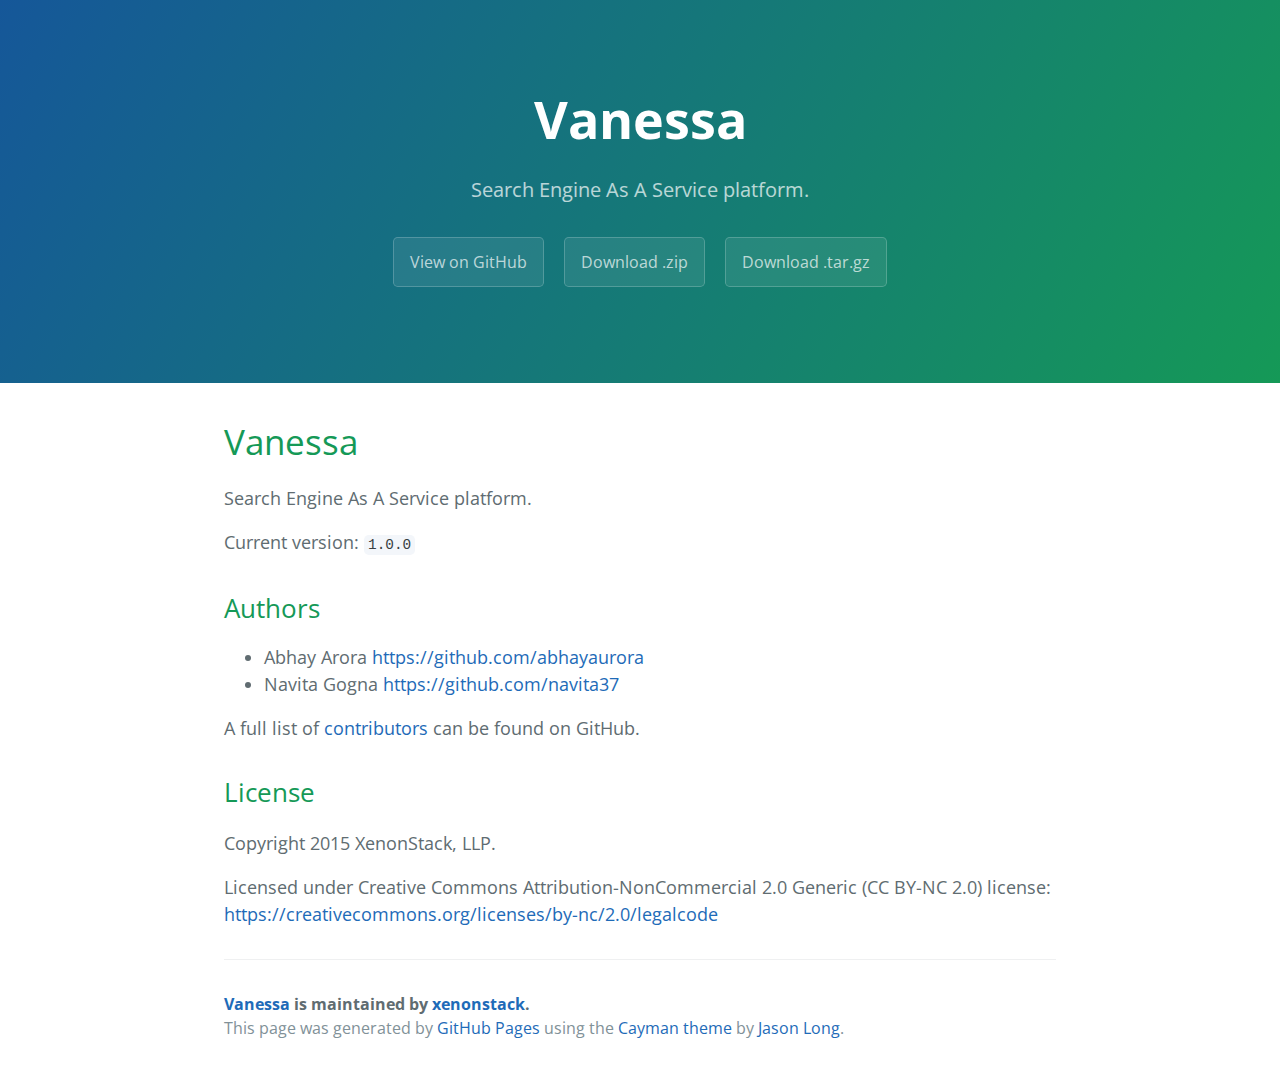
<file: index.html>
<!DOCTYPE html>
<html lang="en-us">
  <head>
    <meta charset="UTF-8">
    <title>Vanessa by xenonstack</title>
    <meta name="viewport" content="width=device-width, initial-scale=1">
    <link rel="stylesheet" type="text/css" href="stylesheets/normalize.css" media="screen">
    <link href='http://fonts.googleapis.com/css?family=Open+Sans:400,700' rel='stylesheet' type='text/css'>
    <link rel="stylesheet" type="text/css" href="stylesheets/stylesheet.css" media="screen">
    <link rel="stylesheet" type="text/css" href="stylesheets/github-light.css" media="screen">
  </head>
  <body>
    <section class="page-header">
      <h1 class="project-name">Vanessa</h1>
      <h2 class="project-tagline">Search Engine As A Service platform.</h2>
      <a href="https://github.com/xenonstack/vanessa" class="btn">View on GitHub</a>
      <a href="https://github.com/xenonstack/vanessa/zipball/master" class="btn">Download .zip</a>
      <a href="https://github.com/xenonstack/vanessa/tarball/master" class="btn">Download .tar.gz</a>
    </section>

    <section class="main-content">
      <h1>
<a id="vanessa" class="anchor" href="#vanessa" aria-hidden="true"><span class="octicon octicon-link"></span></a>Vanessa</h1>

<p>Search Engine As A Service platform.</p>

<p>Current version: <code>1.0.0</code></p>

<h2>
<a id="authors" class="anchor" href="#authors" aria-hidden="true"><span class="octicon octicon-link"></span></a>Authors</h2>

<ul>
<li>Abhay Arora <a href="https://github.com/abhayaurora">https://github.com/abhayaurora</a>
</li>
<li>Navita Gogna <a href="https://github.com/navita37">https://github.com/navita37</a>
</li>
</ul>

<p>A full list of <a href="https://github.com/xenonstack/vanessa/graphs/contributors?type=a">contributors</a> can be found on GitHub.</p>

<h2>
<a id="license" class="anchor" href="#license" aria-hidden="true"><span class="octicon octicon-link"></span></a>License</h2>

<p>Copyright 2015 XenonStack, LLP.</p>

<p>Licensed under Creative Commons Attribution-NonCommercial 2.0 Generic (CC BY-NC 2.0) license: <a href="https://creativecommons.org/licenses/by-nc/2.0/legalcode">https://creativecommons.org/licenses/by-nc/2.0/legalcode</a></p>

      <footer class="site-footer">
        <span class="site-footer-owner"><a href="https://github.com/xenonstack/vanessa">Vanessa</a> is maintained by <a href="https://github.com/xenonstack">xenonstack</a>.</span>

        <span class="site-footer-credits">This page was generated by <a href="https://pages.github.com">GitHub Pages</a> using the <a href="https://github.com/jasonlong/cayman-theme">Cayman theme</a> by <a href="https://twitter.com/jasonlong">Jason Long</a>.</span>
      </footer>

    </section>

            <script type="text/javascript">
            var gaJsHost = (("https:" == document.location.protocol) ? "https://ssl." : "http://www.");
            document.write(unescape("%3Cscript src='" + gaJsHost + "google-analytics.com/ga.js' type='text/javascript'%3E%3C/script%3E"));
          </script>
          <script type="text/javascript">
            try {
              var pageTracker = _gat._getTracker("UA-63762411-1");
            pageTracker._trackPageview();
            } catch(err) {}
          </script>

  </body>
</html>
</file>
<file: stylesheets/stylesheet.css>
* {
  box-sizing: border-box; }

body {
  padding: 0;
  margin: 0;
  font-family: "Open Sans", "Helvetica Neue", Helvetica, Arial, sans-serif;
  font-size: 16px;
  line-height: 1.5;
  color: #606c71; }

a {
  color: #1e6bb8;
  text-decoration: none; }
  a:hover {
    text-decoration: underline; }

.btn {
  display: inline-block;
  margin-bottom: 1rem;
  color: rgba(255, 255, 255, 0.7);
  background-color: rgba(255, 255, 255, 0.08);
  border-color: rgba(255, 255, 255, 0.2);
  border-style: solid;
  border-width: 1px;
  border-radius: 0.3rem;
  transition: color 0.2s, background-color 0.2s, border-color 0.2s; }
  .btn + .btn {
    margin-left: 1rem; }

.btn:hover {
  color: rgba(255, 255, 255, 0.8);
  text-decoration: none;
  background-color: rgba(255, 255, 255, 0.2);
  border-color: rgba(255, 255, 255, 0.3); }

@media screen and (min-width: 64em) {
  .btn {
    padding: 0.75rem 1rem; } }

@media screen and (min-width: 42em) and (max-width: 64em) {
  .btn {
    padding: 0.6rem 0.9rem;
    font-size: 0.9rem; } }

@media screen and (max-width: 42em) {
  .btn {
    display: block;
    width: 100%;
    padding: 0.75rem;
    font-size: 0.9rem; }
    .btn + .btn {
      margin-top: 1rem;
      margin-left: 0; } }

.page-header {
  color: #fff;
  text-align: center;
  background-color: #159957;
  background-image: linear-gradient(120deg, #155799, #159957); }

@media screen and (min-width: 64em) {
  .page-header {
    padding: 5rem 6rem; } }

@media screen and (min-width: 42em) and (max-width: 64em) {
  .page-header {
    padding: 3rem 4rem; } }

@media screen and (max-width: 42em) {
  .page-header {
    padding: 2rem 1rem; } }

.project-name {
  margin-top: 0;
  margin-bottom: 0.1rem; }

@media screen and (min-width: 64em) {
  .project-name {
    font-size: 3.25rem; } }

@media screen and (min-width: 42em) and (max-width: 64em) {
  .project-name {
    font-size: 2.25rem; } }

@media screen and (max-width: 42em) {
  .project-name {
    font-size: 1.75rem; } }

.project-tagline {
  margin-bottom: 2rem;
  font-weight: normal;
  opacity: 0.7; }

@media screen and (min-width: 64em) {
  .project-tagline {
    font-size: 1.25rem; } }

@media screen and (min-width: 42em) and (max-width: 64em) {
  .project-tagline {
    font-size: 1.15rem; } }

@media screen and (max-width: 42em) {
  .project-tagline {
    font-size: 1rem; } }

.main-content :first-child {
  margin-top: 0; }
.main-content img {
  max-width: 100%; }
.main-content h1, .main-content h2, .main-content h3, .main-content h4, .main-content h5, .main-content h6 {
  margin-top: 2rem;
  margin-bottom: 1rem;
  font-weight: normal;
  color: #159957; }
.main-content p {
  margin-bottom: 1em; }
.main-content code {
  padding: 2px 4px;
  font-family: Consolas, "Liberation Mono", Menlo, Courier, monospace;
  font-size: 0.9rem;
  color: #383e41;
  background-color: #f3f6fa;
  border-radius: 0.3rem; }
.main-content pre {
  padding: 0.8rem;
  margin-top: 0;
  margin-bottom: 1rem;
  font: 1rem Consolas, "Liberation Mono", Menlo, Courier, monospace;
  color: #567482;
  word-wrap: normal;
  background-color: #f3f6fa;
  border: solid 1px #dce6f0;
  border-radius: 0.3rem; }
  .main-content pre > code {
    padding: 0;
    margin: 0;
    font-size: 0.9rem;
    color: #567482;
    word-break: normal;
    white-space: pre;
    background: transparent;
    border: 0; }
.main-content .highlight {
  margin-bottom: 1rem; }
  .main-content .highlight pre {
    margin-bottom: 0;
    word-break: normal; }
.main-content .highlight pre, .main-content pre {
  padding: 0.8rem;
  overflow: auto;
  font-size: 0.9rem;
  line-height: 1.45;
  border-radius: 0.3rem; }
.main-content pre code, .main-content pre tt {
  display: inline;
  max-width: initial;
  padding: 0;
  margin: 0;
  overflow: initial;
  line-height: inherit;
  word-wrap: normal;
  background-color: transparent;
  border: 0; }
  .main-content pre code:before, .main-content pre code:after, .main-content pre tt:before, .main-content pre tt:after {
    content: normal; }
.main-content ul, .main-content ol {
  margin-top: 0; }
.main-content blockquote {
  padding: 0 1rem;
  margin-left: 0;
  color: #819198;
  border-left: 0.3rem solid #dce6f0; }
  .main-content blockquote > :first-child {
    margin-top: 0; }
  .main-content blockquote > :last-child {
    margin-bottom: 0; }
.main-content table {
  display: block;
  width: 100%;
  overflow: auto;
  word-break: normal;
  word-break: keep-all; }
  .main-content table th {
    font-weight: bold; }
  .main-content table th, .main-content table td {
    padding: 0.5rem 1rem;
    border: 1px solid #e9ebec; }
.main-content dl {
  padding: 0; }
  .main-content dl dt {
    padding: 0;
    margin-top: 1rem;
    font-size: 1rem;
    font-weight: bold; }
  .main-content dl dd {
    padding: 0;
    margin-bottom: 1rem; }
.main-content hr {
  height: 2px;
  padding: 0;
  margin: 1rem 0;
  background-color: #eff0f1;
  border: 0; }

@media screen and (min-width: 64em) {
  .main-content {
    max-width: 64rem;
    padding: 2rem 6rem;
    margin: 0 auto;
    font-size: 1.1rem; } }

@media screen and (min-width: 42em) and (max-width: 64em) {
  .main-content {
    padding: 2rem 4rem;
    font-size: 1.1rem; } }

@media screen and (max-width: 42em) {
  .main-content {
    padding: 2rem 1rem;
    font-size: 1rem; } }

.site-footer {
  padding-top: 2rem;
  margin-top: 2rem;
  border-top: solid 1px #eff0f1; }

.site-footer-owner {
  display: block;
  font-weight: bold; }

.site-footer-credits {
  color: #819198; }

@media screen and (min-width: 64em) {
  .site-footer {
    font-size: 1rem; } }

@media screen and (min-width: 42em) and (max-width: 64em) {
  .site-footer {
    font-size: 1rem; } }

@media screen and (max-width: 42em) {
  .site-footer {
    font-size: 0.9rem; } }
</file>
<file: stylesheets/github-light.css>
/*
   Copyright 2014 GitHub Inc.

   Licensed under the Apache License, Version 2.0 (the "License");
   you may not use this file except in compliance with the License.
   You may obtain a copy of the License at

       http://www.apache.org/licenses/LICENSE-2.0

   Unless required by applicable law or agreed to in writing, software
   distributed under the License is distributed on an "AS IS" BASIS,
   WITHOUT WARRANTIES OR CONDITIONS OF ANY KIND, either express or implied.
   See the License for the specific language governing permissions and
   limitations under the License.

*/

.pl-c /* comment */ {
  color: #969896;
}

.pl-c1      /* constant, markup.raw, meta.diff.header, meta.module-reference, meta.property-name, support, support.constant, support.variable, variable.other.constant */,
.pl-s .pl-v /* string variable */ {
  color: #0086b3;
}

.pl-e  /* entity */,
.pl-en /* entity.name */ {
  color: #795da3;
}

.pl-s .pl-s1 /* string source */,
.pl-smi      /* storage.modifier.import, storage.modifier.package, storage.type.java, variable.other, variable.parameter.function */ {
  color: #333;
}

.pl-ent /* entity.name.tag */ {
  color: #63a35c;
}

.pl-k /* keyword, storage, storage.type */ {
  color: #a71d5d;
}

.pl-pds              /* punctuation.definition.string, string.regexp.character-class */,
.pl-s                /* string */,
.pl-s .pl-pse .pl-s1 /* string punctuation.section.embedded source */,
.pl-sr               /* string.regexp */,
.pl-sr .pl-cce       /* string.regexp constant.character.escape */,
.pl-sr .pl-sra       /* string.regexp string.regexp.arbitrary-repitition */,
.pl-sr .pl-sre       /* string.regexp source.ruby.embedded */ {
  color: #183691;
}

.pl-v /* variable */ {
  color: #ed6a43;
}

.pl-id /* invalid.deprecated */ {
  color: #b52a1d;
}

.pl-ii /* invalid.illegal */ {
  background-color: #b52a1d;
  color: #f8f8f8;
}

.pl-sr .pl-cce /* string.regexp constant.character.escape */ {
  color: #63a35c;
  font-weight: bold;
}

.pl-ml /* markup.list */ {
  color: #693a17;
}

.pl-mh        /* markup.heading */,
.pl-mh .pl-en /* markup.heading entity.name */,
.pl-ms        /* meta.separator */ {
  color: #1d3e81;
  font-weight: bold;
}

.pl-mq /* markup.quote */ {
  color: #008080;
}

.pl-mi /* markup.italic */ {
  color: #333;
  font-style: italic;
}

.pl-mb /* markup.bold */ {
  color: #333;
  font-weight: bold;
}

.pl-md /* markup.deleted, meta.diff.header.from-file */ {
  background-color: #ffecec;
  color: #bd2c00;
}

.pl-mi1 /* markup.inserted, meta.diff.header.to-file */ {
  background-color: #eaffea;
  color: #55a532;
}

.pl-mdr /* meta.diff.range */ {
  color: #795da3;
  font-weight: bold;
}

.pl-mo /* meta.output */ {
  color: #1d3e81;
}
</file>
